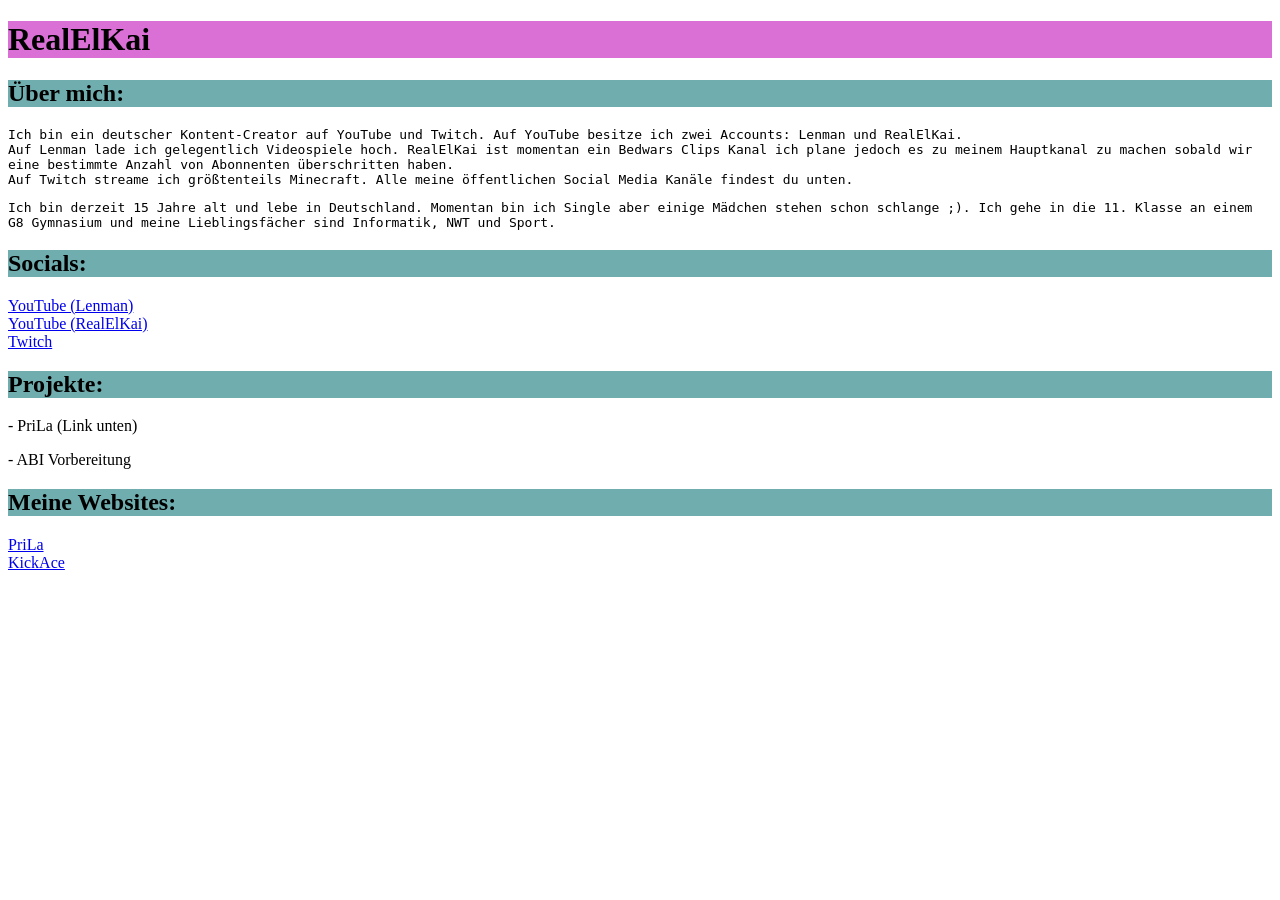
<file: index.html>
<!DOCTYPE html>
<html>

<head>
    <meta charset="UTF-8">
    <meta name="viewport" content="width=device-width, initial-scale=1.0">
    <meta name="description" content="Alles zu deinem Lieblings YouTuber!">
    <title>RealElKai</title>
</head>

<body>
    <h1 style="background-color:orchid">RealElKai</h1>

    <h2 style="background-color: rgb(111, 173, 175);">Über mich:</h2>
    <p style="font-family: monospace;">Ich bin ein deutscher Kontent-Creator auf YouTube und Twitch. Auf YouTube besitze ich zwei Accounts: Lenman und RealElKai. <br>Auf Lenman lade ich gelegentlich Videospiele hoch. RealElKai ist momentan ein Bedwars Clips Kanal ich plane jedoch es zu meinem Hauptkanal zu machen sobald wir eine bestimmte Anzahl von Abonnenten überschritten haben.<br>Auf Twitch streame ich größtenteils Minecraft. Alle meine öffentlichen Social Media Kanäle findest du unten.</p>
    <p style="font-family: monospace;">Ich bin derzeit 15 Jahre alt und lebe in Deutschland. Momentan bin ich Single aber einige Mädchen stehen schon schlange ;). Ich gehe in die 11. Klasse an einem G8 Gymnasium und meine Lieblingsfächer sind Informatik, NWT und Sport.</p>

    <h2 style="background: rgb(111, 173, 175);">Socials:</h2>
    <a href="https://www.youtube.com/@LenmanYt" target="_blank">YouTube (Lenman)</a><br>
    <a href="https://www.youtube.com/@El_Kai01" target="_blank">YouTube (RealElKai)</a><br>
    <a href="https://www.twitch.tv/realelkai" target="_blank">Twitch</a><br>

    <h2 style="background: rgb(111, 173, 175);">Projekte:</h2>
    <p>- PriLa (Link unten)</p>
    <p>- ABI Vorbereitung</p>

    <h2 style="background-color: rgb(111, 173, 175);">Meine Websites:</h2>
    <a href="https://prila.base44.app" target="_blank">PriLa</a><br>
    <a href="./Kickace.html" target="_blank">KickAce</a>
</body>
</html>
</file>
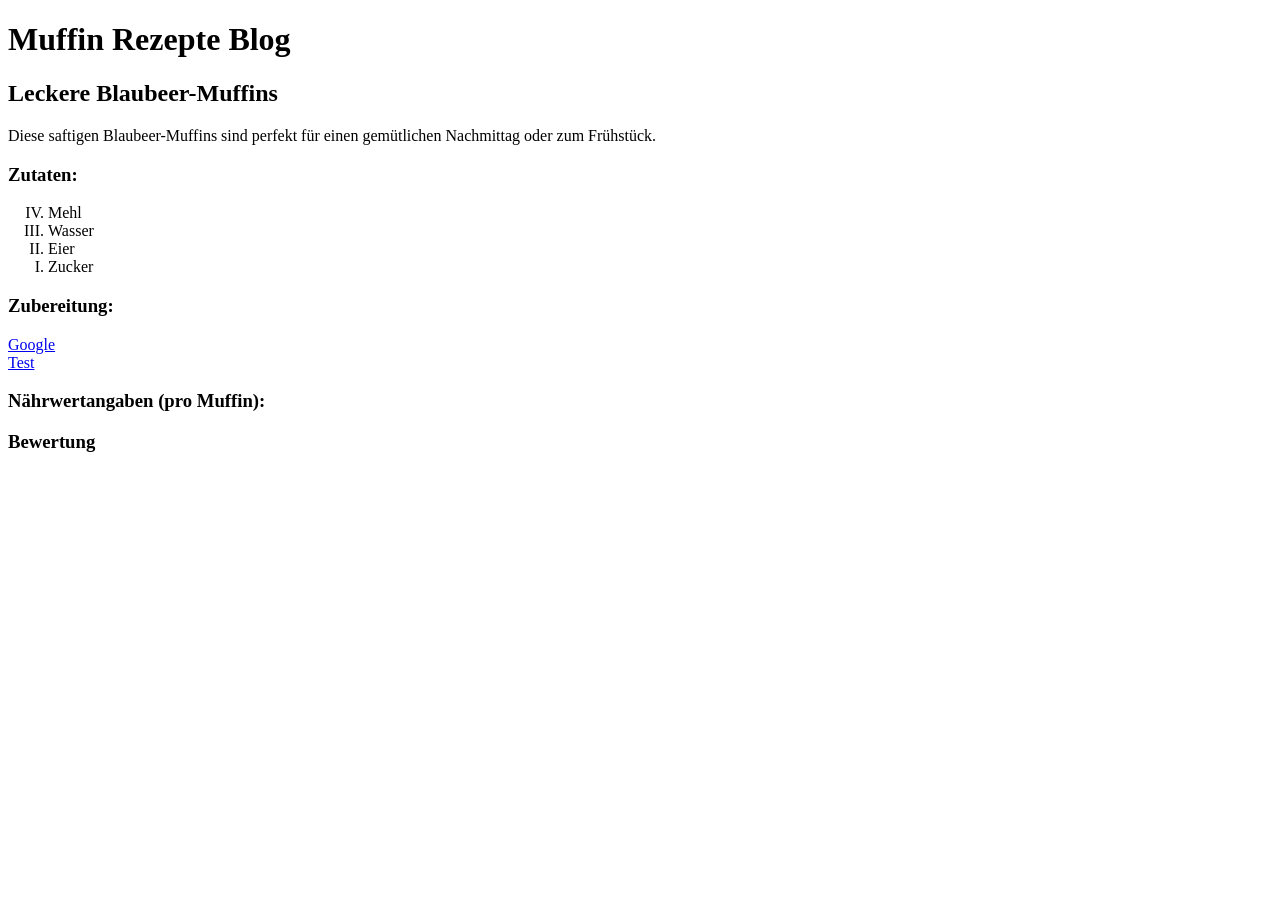
<file: Test/index.html>
<!DOCTYPE html>
<html lang="de">

<head>
    <meta charset="UTF-8">
    <meta name="viewport" content="width=device-width, initial-scale=1.0">
    <meta name="description" content="Leckeres Muffin-Rezept für einen Blog mit Nährwertangaben und Bewertung.">
    <title>Muffin Rezept Blog</title>
</head>

<body>
    <header>
    <h1>Muffin Rezepte Blog</h1>
    </header>
    <main>
    <section>
    <h2>Leckere Blaubeer-Muffins</h2>
        <p>Diese saftigen Blaubeer-Muffins sind perfekt für einen gemütlichen Nachmittag oder zum Frühstück.</p>
        <h3>Zutaten:</h3>
        <ol reversed type="I">
            <li>Mehl</li>
            <li>Wasser</li>
            <li>Eier</li>
            <li>Zucker</li>
        </ol>
        <h3>Zubereitung:</h3>
        <a href="https://www.google.com" target="_blank">Google</a> <br>
        <a href="./test.html">Test</a>
        <h3>Nährwertangaben (pro Muffin):</h3>
    </section>
    <section>
      <h3>Bewertung</h3>
    </section>
  </main>
</body>
</html>
</file>
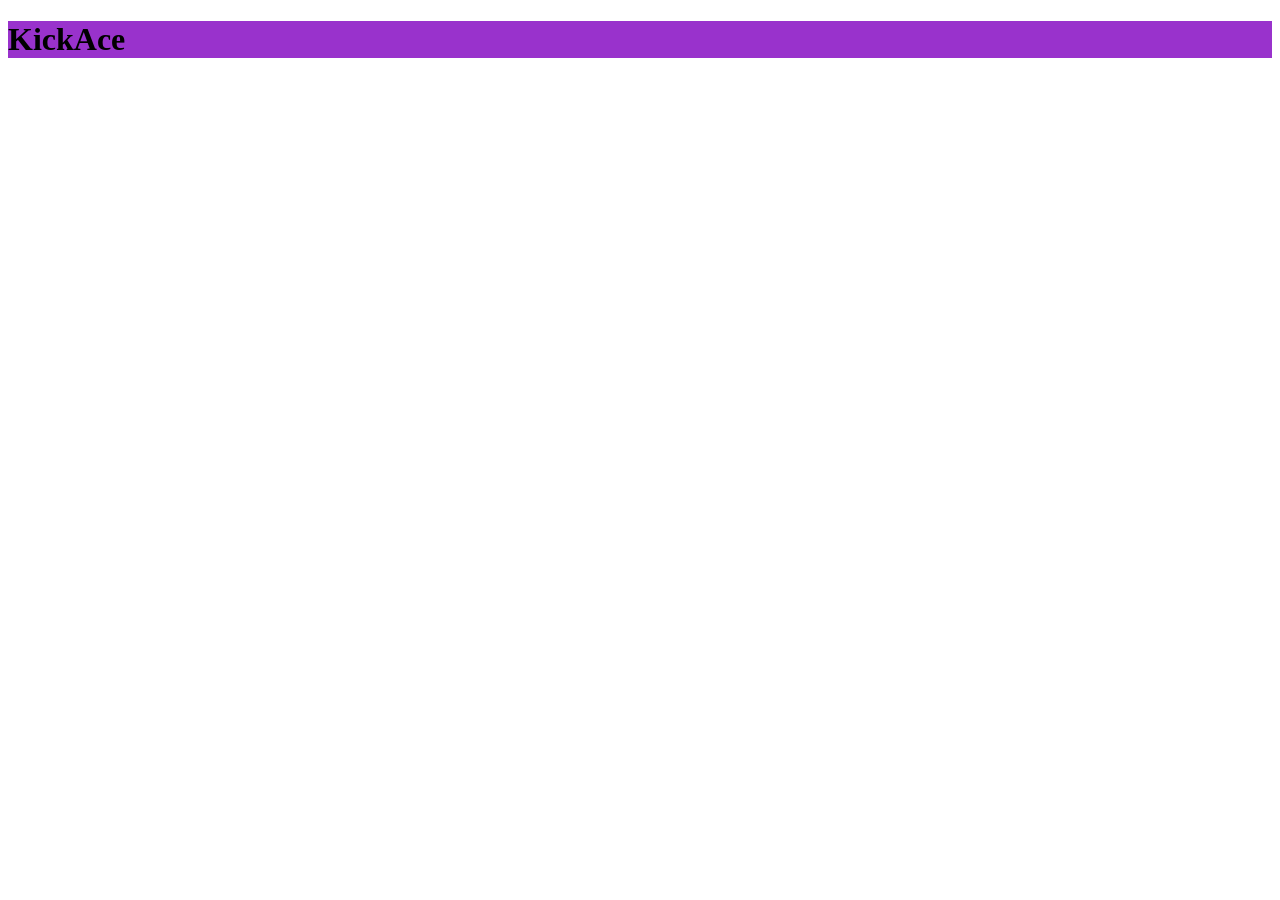
<file: Kickace.html>
<!DOCTYPE html>
<html>
    <head>
        <meta name="description" content="Deine kostenlos alternative für KickBase!">
        <title>KickAce</title>
    </head>

    <body>
        <h1 style="background-color:darkorchid;">KickAce</h1>
    </body>
</html>
</file>
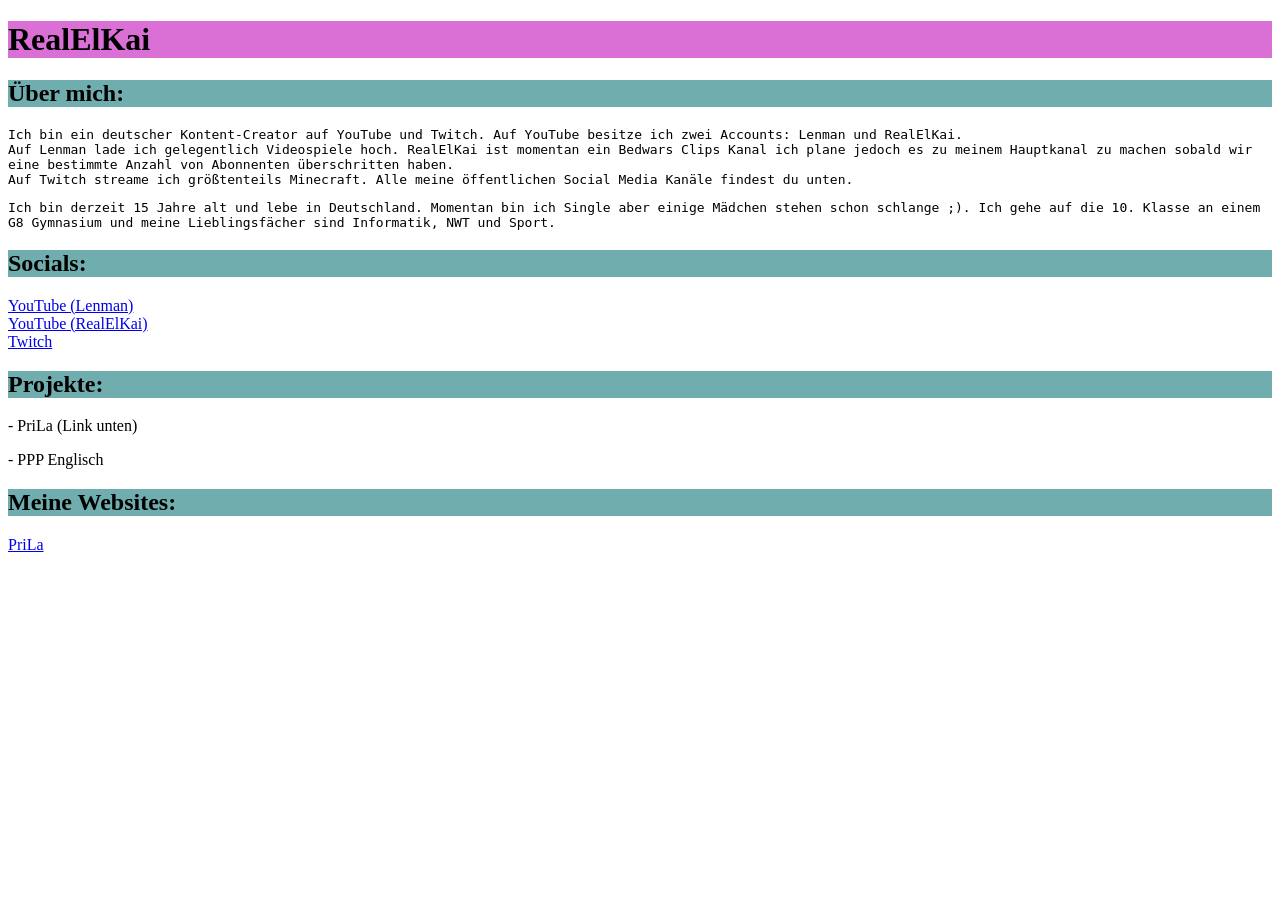
<file: Main.html>
<!DOCTYPE html>
<html>

<head>
    <meta charset="UTF-8">
    <meta name="viewport" content="width=device-width, initial-scale=1.0">
    <meta name="description" content="Alles zu deinem Lieblings YouTuber!">
    <title>RealElKai</title>
</head>

<body>
    <h1 style="background-color:orchid">RealElKai</h1>

    <h2 style="background-color: rgb(111, 173, 175);">Über mich:</h2>
    <p style="font-family: monospace;">Ich bin ein deutscher Kontent-Creator auf YouTube und Twitch. Auf YouTube besitze ich zwei Accounts: Lenman und RealElKai. <br>Auf Lenman lade ich gelegentlich Videospiele hoch. RealElKai ist momentan ein Bedwars Clips Kanal ich plane jedoch es zu meinem Hauptkanal zu machen sobald wir eine bestimmte Anzahl von Abonnenten überschritten haben.<br>Auf Twitch streame ich größtenteils Minecraft. Alle meine öffentlichen Social Media Kanäle findest du unten.</p>
    <p style="font-family: monospace;">Ich bin derzeit 15 Jahre alt und lebe in Deutschland. Momentan bin ich Single aber einige Mädchen stehen schon schlange ;). Ich gehe auf die 10. Klasse an einem G8 Gymnasium und meine Lieblingsfächer sind Informatik, NWT und Sport.</p>

    <h2 style="background: rgb(111, 173, 175);">Socials:</h2>
    <a href="https://www.youtube.com/@LenmanYt" target="_blank">YouTube (Lenman)</a><br>
    <a href="https://www.youtube.com/@El_Kai01" target="_blank">YouTube (RealElKai)</a><br>
    <a href="https://www.twitch.tv/realelkai" target="_blank">Twitch</a><br>

    <h2 style="background: rgb(111, 173, 175);">Projekte:</h2>
    <p>- PriLa (Link unten)</p>
    <p>- PPP Englisch</p>

    <h2 style="background-color: rgb(111, 173, 175);">Meine Websites:</h2>
    <a href="./PriLa.html" target="_blank">PriLa</a>
</body>
</html>
</file>
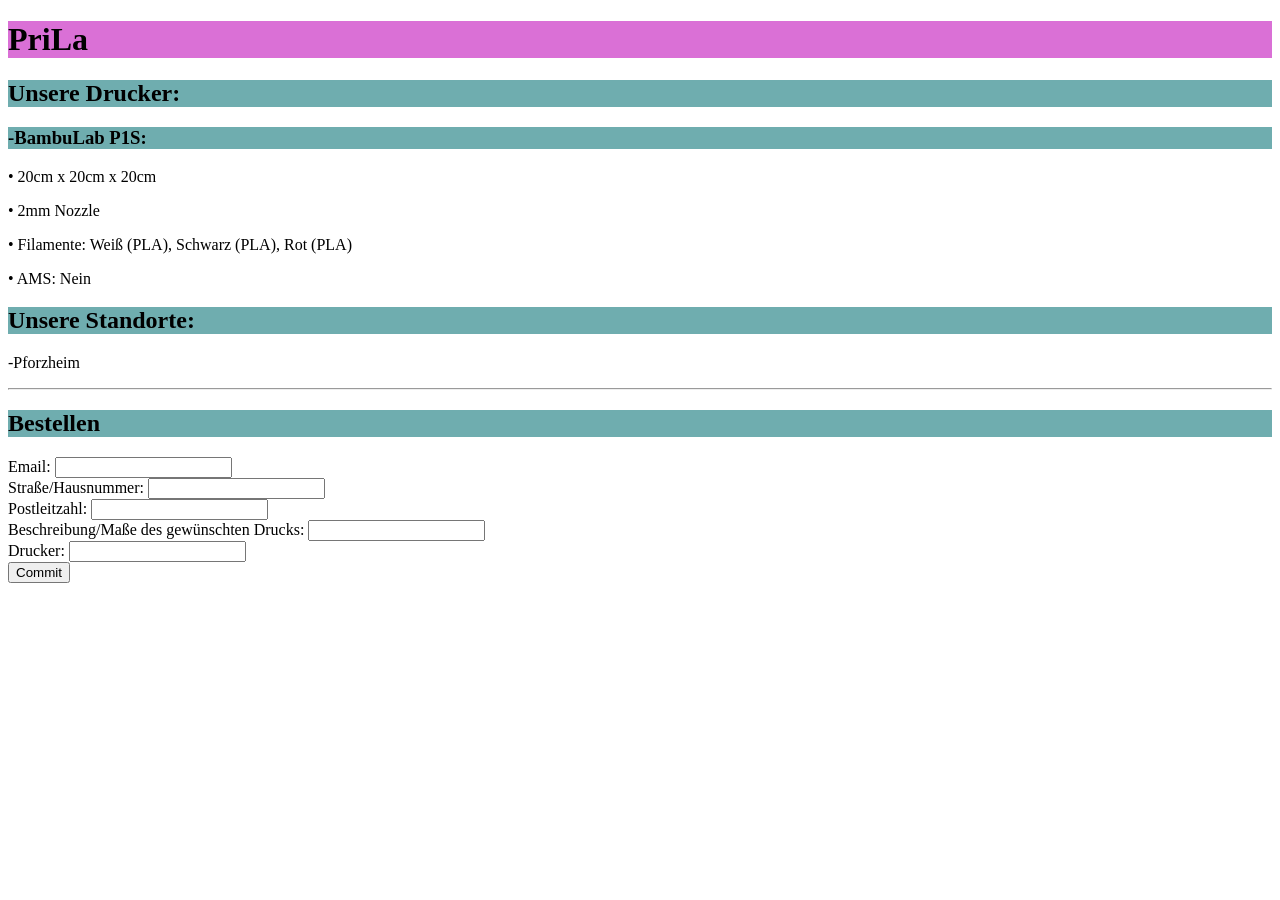
<file: PriLa.html>
<!DOCTYPE html>
<html>

<head>
    <meta charset="UTF-8">
    <meta name="viewport" content="width=device-width, initial-scale=1.0">
    <meta name="description" content="Kaufe deine eigenen 3-D gedruckten Produkte!">
    <title>PriLa</title>
</head>

<body>
    <h1 style="background-color:orchid">PriLa</h1>

    <h2 style="background-color: rgb(111, 173, 175);">Unsere Drucker:</h2>
    <h3 style="background-color: rgb(111, 173, 175);">-BambuLab P1S:</h3>
    <p> • 20cm x 20cm x 20cm</p>
    <p> • 2mm Nozzle</p>
    <p> • Filamente: Weiß (PLA), Schwarz (PLA), Rot (PLA)</p>
    <p> • AMS: Nein</p>

    <h2 style="background-color: rgb(111, 173, 175);">Unsere Standorte:</h2>
    <p>-Pforzheim</p>

    <hr>

    <h2 style="background-color: rgb(111, 173, 175);">Bestellen</h2>
    Email:                                      <input> <br>
    Straße/Hausnummer:                          <input> <br>
    Postleitzahl:                               <input> <br>
    Beschreibung/Maße des gewünschten Drucks:   <input> <br>
    Drucker:                                    <input> <br>
    <button>Commit</button>
</body>

</html>
</file>
